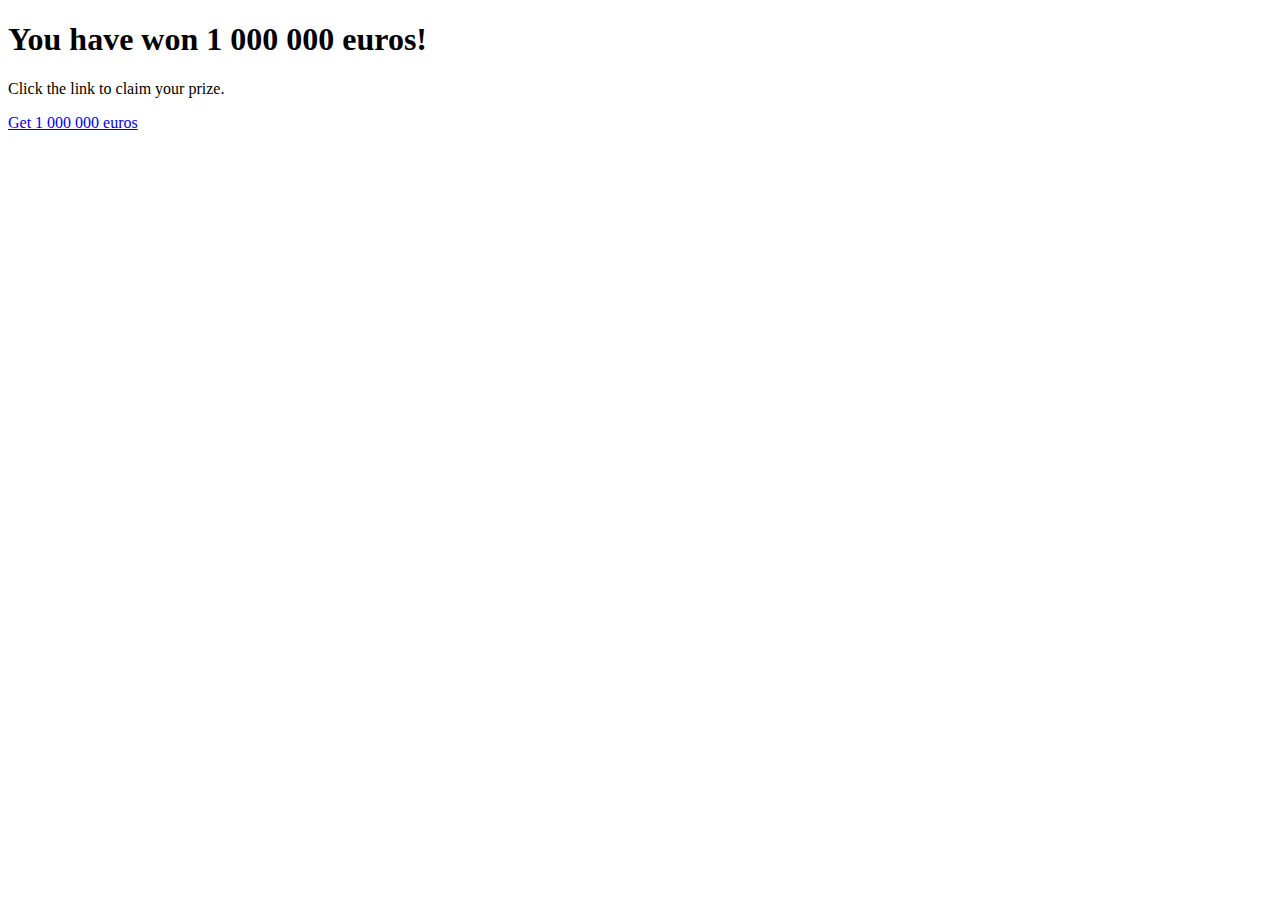
<file: attack/index.html>
<!doctype html>
<html>

<head>
    <title>Winner</title>
</head>

<body>
    <h1>You have won 1 000 000 euros!</h1>
    <p>Click the link to claim your prize.</p>
    <p><a href="winner.html">Get 1 000 000 euros</a></p>
</body>

</html>
</file>
